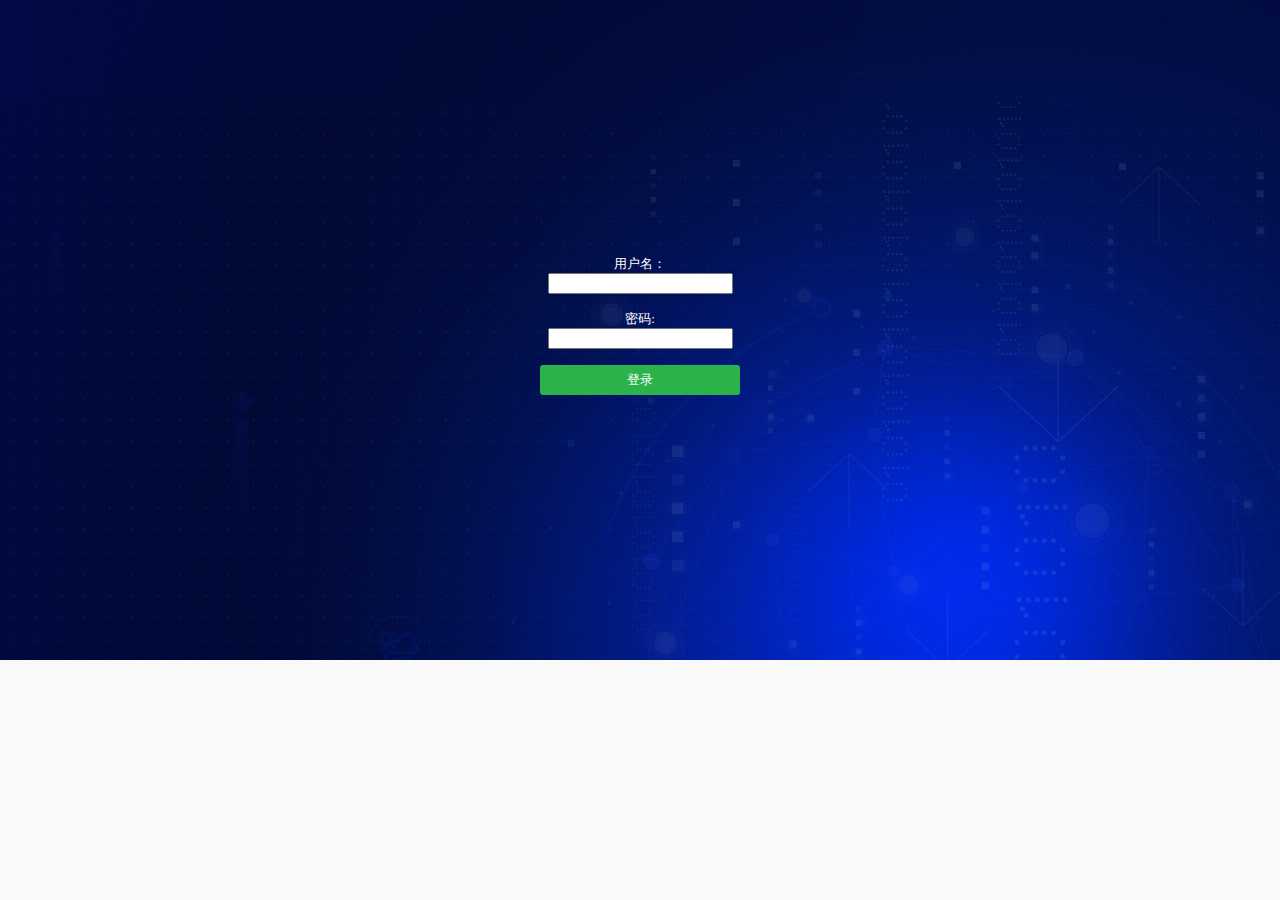
<file: flaskApp/templates/login.html>
<!DOCTYPE html>
<html>
<head>
	<meta charset="utf-8">
	<title>登录</title>
</head>
<body style="margin: 0px ;padding:0px;background-color:#f9f9f9;width:100%;height:100%;overflow:hidden">
	<style type="text/css">
		.content{
			width: 100%;
			height: 660px;
			display: flex;
			justify-content: center;
			align-items: center;
			background: url(../static/images/mybg.jpg) left top no-repeat;
		}
        .form{
        	display:block;
        	width: 300px;
        	height: 150px;
        	font-size: 13px;
        	color: #fff;
        	text-align: center;
        	padding:20px;
        }
        .input{
        	width: 200px;
			height: 30px;
			background-color: #2bb24a;
			border-radius: 3px;
			border: thin;
			color: white;
			cursor:pointer;
        }
	</style>
     <content class="content">
     	<form class="form" action="{{url_for('post_login')}}" method="post">
     		用户名：<br/><input type="text" name="username"><br/><br/>
     		密码:<br/><input type="password" name="password"><br/><br/>
     		<input class="input" type="submit" name="login" value="登录">
     	</form>
     </content>
</body>
<script type="text/javascript" src="../static/js/jquery-3.3.1.min.js"></script>

</html>
</file>
